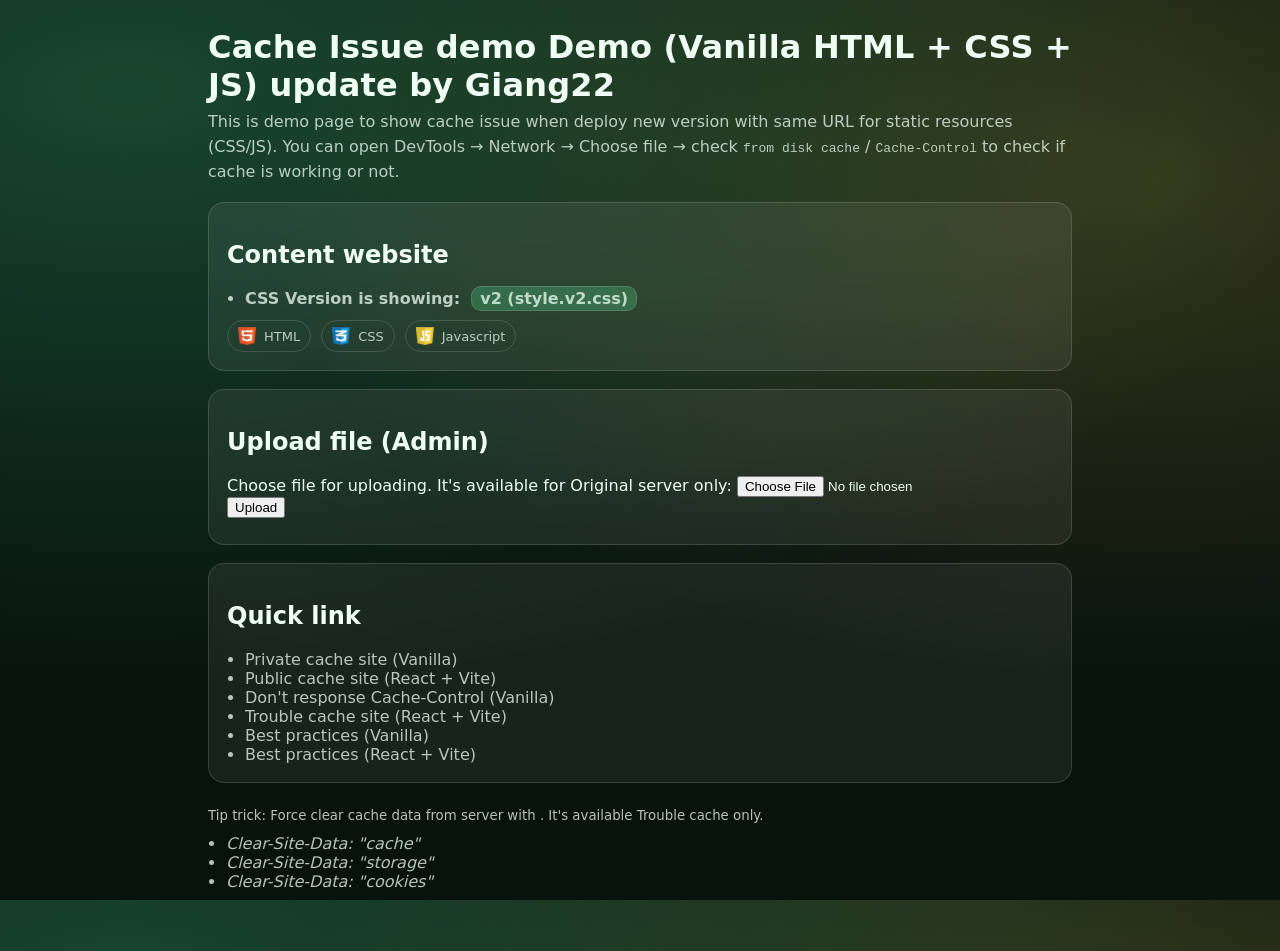
<file: index.html>
<!doctype html>
<html lang="vi">
<head>
  <meta charset="utf-8" />
  <meta name="viewport" content="width=device-width, initial-scale=1" />
  <title>Cache Demo (HTML + CSS)</title>

  <!-- Demo 1: URL KHÔNG đổi -> rất dễ bị cache -->
  <link rel="stylesheet" href="./css/style.v2.css" />

  <!-- Demo 2: Cache-busting bằng đổi URL (bật dòng dưới, tắt dòng trên) -->
  <!-- <link rel="stylesheet" href="./css/style.v2.css" /> -->
</head>
<body>
  <main class="container">
    <header class="header">
      <h1>Cache Issue demo Demo (Vanilla HTML + CSS + JS) update by Giang22</h1>
      <p class="subtitle">
        This is demo page to show cache issue when deploy new version with same URL for static resources (CSS/JS). You can open DevTools → Network → Choose file → check <code>from disk cache</code> / <code>Cache-Control</code> to check if cache is working or not.
      </p>
    </header>

    <section class="card">
      <h2>Content website</h2>
      <ul class="list">
        <li><strong>CSS Version is showing:</strong> <span class="css-version" aria-label="css-version"></span></li>
      </ul>
      <div class="pill-row">
        <span class="pill">
          <img src="image/html.png" width="18" height="18"/>
          <span class="pill-text">HTML</span>
        </span>

        <span class="pill">
          <img src="image/css.png" width="18" height="18"/>
          <span class="pill-text">CSS</span>
        </span>

        <span class="pill">
          <img src="image/js.png" width="18" height="18"/>
          <span class="pill-text">Javascript</span>
        </span>
      </div>
    </section>

    <section class="card">
      <h2>Upload file (Admin)</h2>
      <form id="uploadForm" action="#" method="post" enctype="multipart/form-data">
        <label for="uploadFile">Choose file for uploading. It's available for Original server only:</label>
        <input id="uploadFile" name="file" type="file" required />
        <button type="submit">Upload</button>
        <div id="uploadStatus" aria-live="polite" style="margin-top:8px;color:var(--muted);"></div>
      </form>
    </section>

    <section class="card">
      <h2>Quick link</h2>
      <ul class="list">
        <li> <a href="https://private-cache.moffice.site/" class="link">Private cache site (Vanilla)</a></li>
        <li> <a href="https://public-cache.moffice.site/" class="link">Public cache site (React + Vite)</a></li>
        <li> <a href="http://171.234.237.37/" class="link">Don't response Cache-Control (Vanilla)</a></li>
        <li> <a href="https://trouble-cache.moffice.site/" class="link">Trouble cache site (React + Vite)</a></li>
        <li> <a href="https://vanilla.moffice.site/" class="link">Best practices (Vanilla)</a></li>
        <li> <a href="https://react.moffice.site/" class="link">Best practices (React + Vite)</a></li>
      </ul>
    </section>

    <footer class="footer">
      <small>Tip trick: Force clear cache data from server with . It's available Trouble cache only.</small>
      <ul class="list">
        <li><i><a href="/api/clear-cache" class="link">Clear-Site-Data: "cache"</a></i></li>
        <li><i><a href="/api/clear-storage" class="link">Clear-Site-Data: "storage"</a></i></li>
        <li><i><a href="/api/clear-cookies" class="link">Clear-Site-Data: "cookies"</a></i></li>
      </ul>
    </footer>
  </main>
  <script src="./js/upload.js"></script>
</body>
</html>
</file>
<file: css/style.v2.css>
/* style.v2.css (v2) - cố tình đổi màu để nhìn thấy khác ngay */
:root {
  --bg: #07130c;
  --card: rgba(255,255,255,0.07);
  --text: #effff3;
  --muted: rgba(239,255,243,0.75);
  --border: rgba(255,255,255,0.14);
  --radius: 16px;
}

* { box-sizing: border-box; }
html, body { height: 100%; }
body {
  margin: 0;
  font-family: ui-sans-serif, system-ui, -apple-system, Segoe UI, Roboto, Arial;
  background: radial-gradient(1200px 600px at 10% 10%, rgba(90,255,170,0.22), transparent),
              radial-gradient(900px 500px at 90% 20%, rgba(255,210,90,0.18), transparent),
              var(--bg);
  color: var(--text);
}

.container {
  max-width: 900px;
  margin: 0 auto;
  padding: 28px 18px 60px;
}

.header h1 { margin: 0 0 6px; letter-spacing: 0.2px; }
.subtitle { margin: 0; color: var(--muted); line-height: 1.55; }

.card {
  margin-top: 18px;
  padding: 18px;
  border: 1px solid var(--border);
  border-radius: var(--radius);
  background: var(--card);
  backdrop-filter: blur(10px);
}

.list { margin: 10px 0 0; padding-left: 18px; color: var(--muted); }
.link { color: var(--muted); text-decoration: none; }
.steps { margin: 10px 0 0; padding-left: 18px; color: var(--muted); line-height: 1.65; }

.pill-row { margin-top: 12px; display: flex; gap: 10px; flex-wrap: wrap; }
.pill {
  border: 1px solid var(--border);
  padding: 6px 10px;
  border-radius: 999px;
  font-size: 13px;
  color: var(--muted);
  display: flex;
  align-items: center;
  gap: 8px;
}

.pill-icon {
  width: 18px;
  height: 18px;
  display: inline-block;
  flex: 0 0 18px;
  color: var(--muted);
}
.pill-icon path { opacity: 0.95; }
.pill-text { line-height: 1; }

.footer { margin-top: 22px; color: var(--muted); }

.css-version::after{
  content: "v2 (style.v2.css)";
  font-weight: 800;
  padding: 2px 8px;
  margin-left: 6px;
  border-radius: 10px;
  border: 1px solid var(--border);
  background: rgba(90,255,170,0.22);
}
</file>
